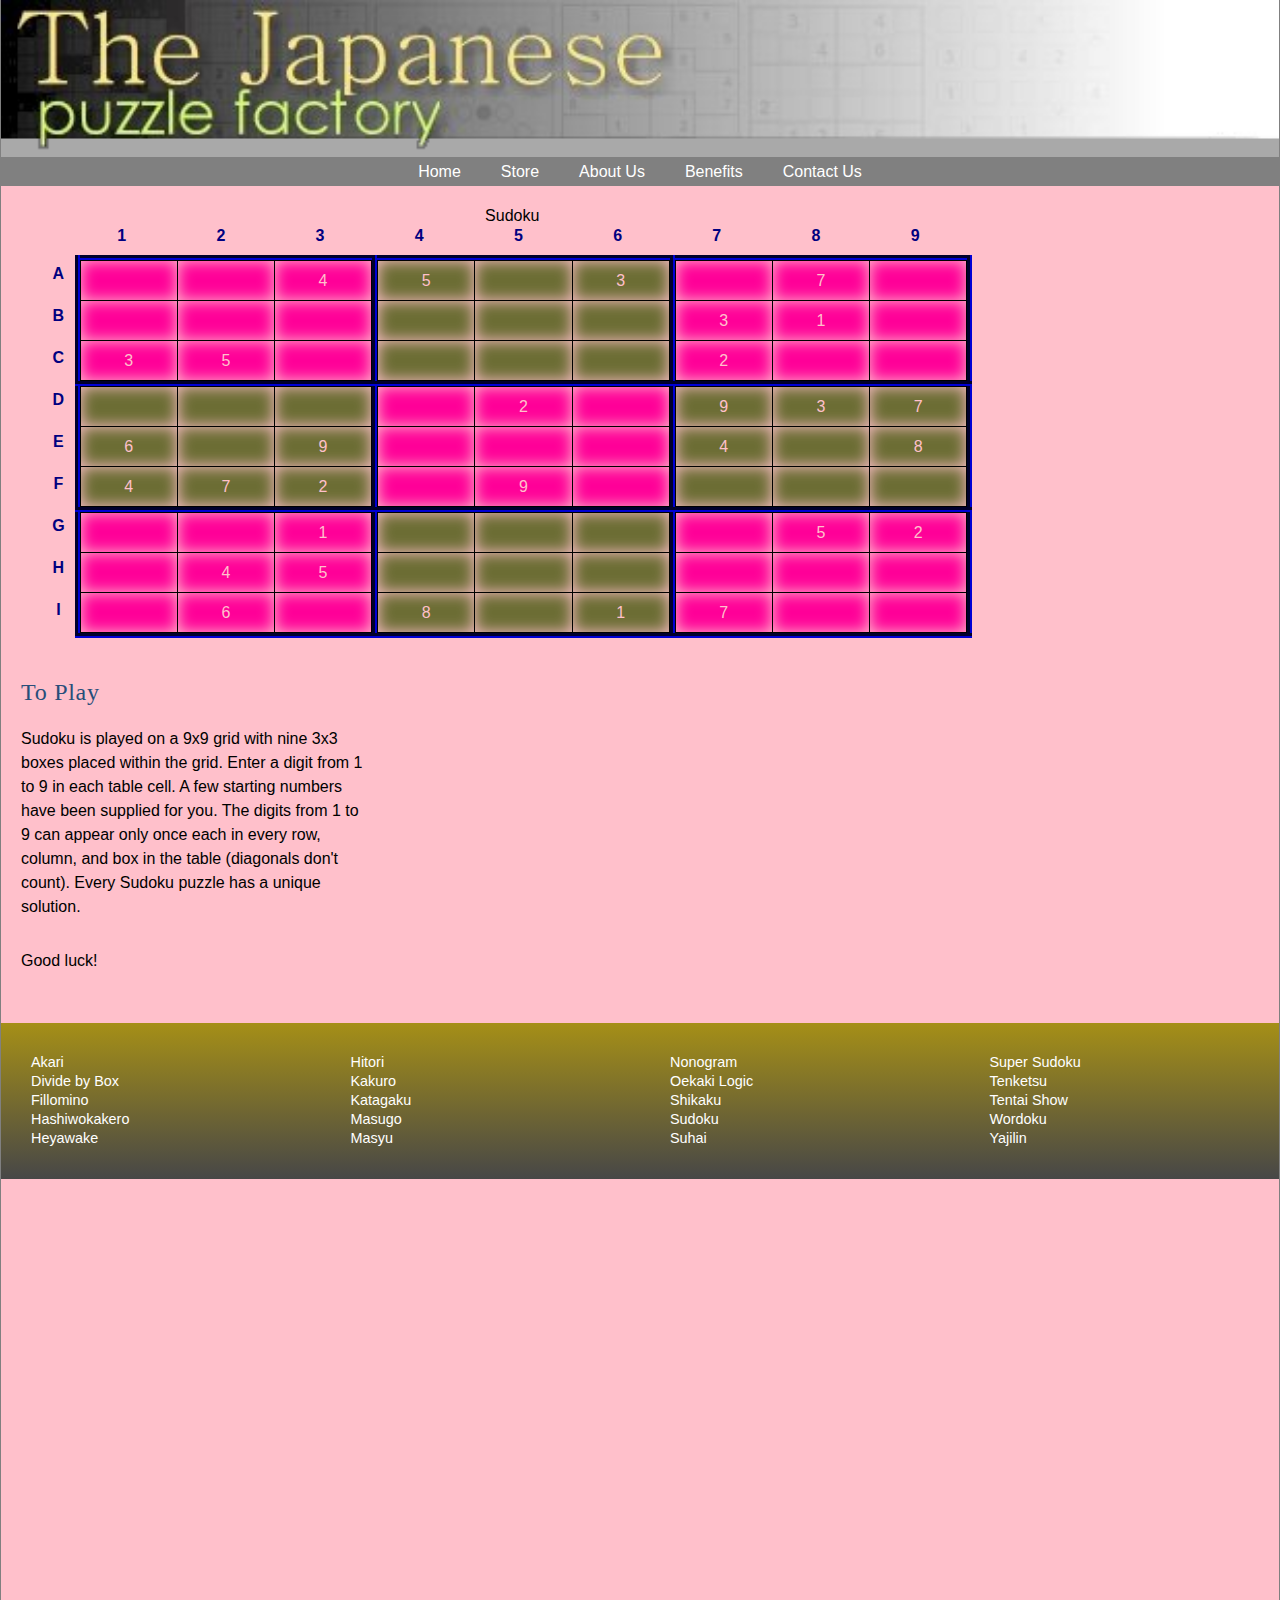
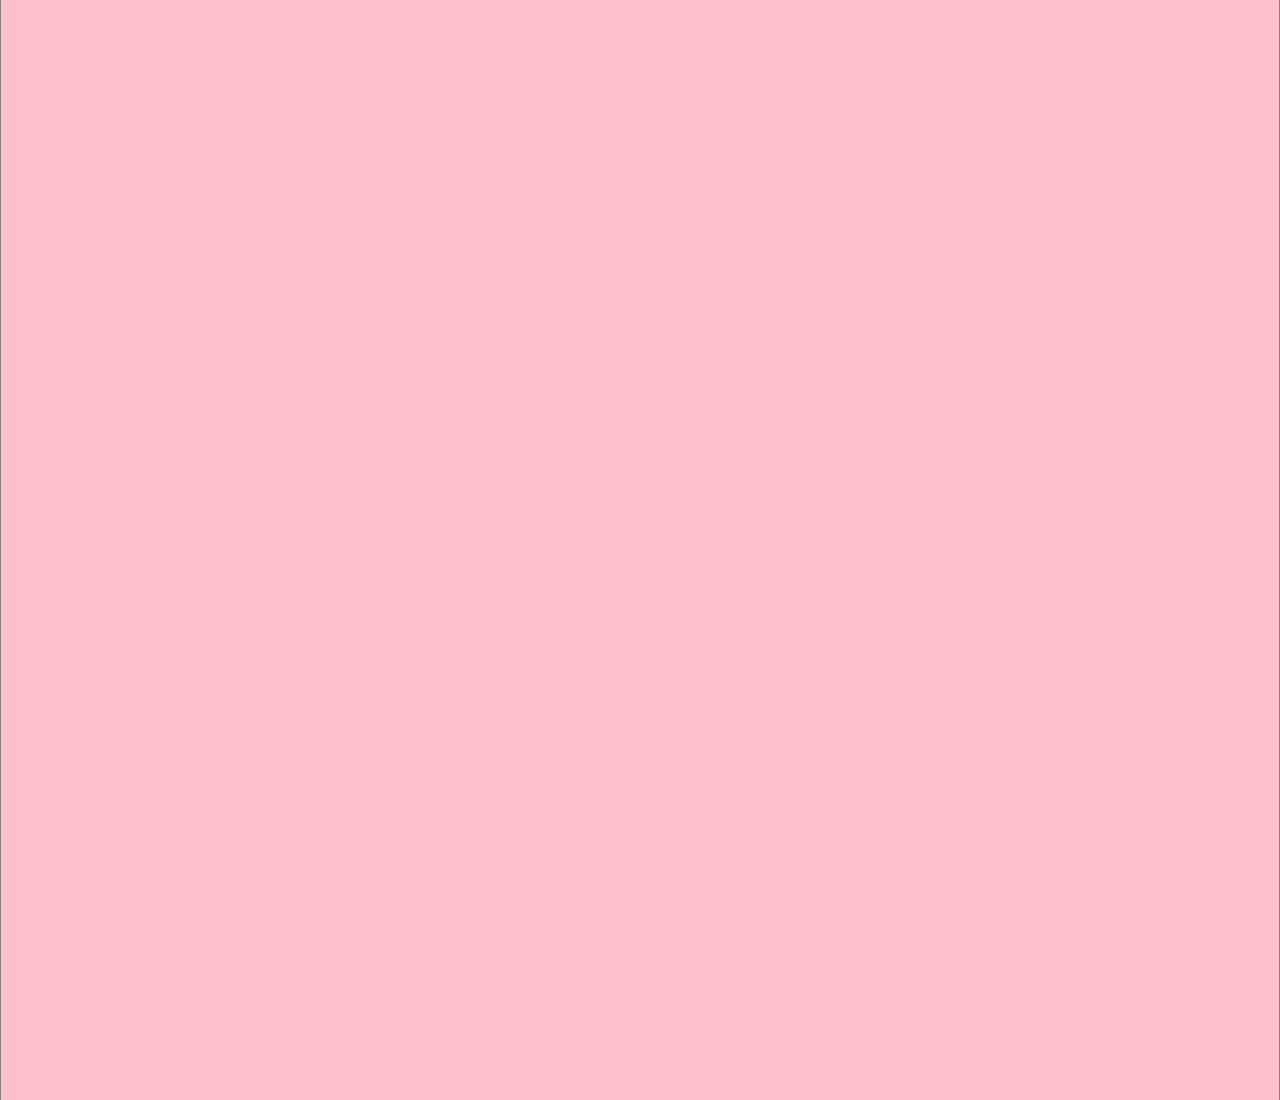
<file: index.html>
<!DOCTYPE html>
<html>
<head>
   <!--
      New Perspectives on HTML5 and CSS3, 7th Edition
      Tutorial 6
      Case Problem 2
	  Course: CIS 181, WW1
	  

      Sudoku Puzzle
      Author: Thalia
      Date:   July 12, 2020

      Filename:   index.html

   -->
   
   <meta charset="utf-8" />
   <meta name="viewport" content="width=device-width, initial-scale=1" />
   <title>The Sudoku Puzzle</title>
   <link href="jpf_reset.css" rel="stylesheet" />
   <link href="jpf_styles.css" rel="stylesheet" />
   <link href="jpf_sudoku.css" rel="stylesheet" />
</head>

<body>
   <header>
      <img src="jpf_logo.png" alt="Japanese Puzzle Factory" id="logoimg" />
      <nav> <a id="navicon" href="#"><img src="jpf_navicon.png" alt="" /></a>
         <ul>
            <li><a href="jpf_sudoku.html">Home</a></li>
            <li><a href="stores.html">Store</a></li>
            <li><a href="aboutUs.html">About Us</a></li>
            <li><a href="benefits.html">Benefits</a></li>
            <li><a href="contactus.html">Contact Us</a></li>
       </ul>
      </nav>
   </header>
   
   <section>
      <table class="spuzzle">
         <caption>
         Sudoku
         </caption>
         <thead>
            <tr>
               <th></th>
               <th>1</th>
               <th>2</th>
               <th>3</th>
               <th>4</th>
               <th>5</th>
               <th>6</th>
               <th>7</th>
               <th>8</th>
               <th>9</th>
            </tr>
         </thead>
         <tbody>
            <tr>
               <th>A</th>
               <td class="greenBox" rowspan="3" colspan="3">
                  <table class="subTable">
                     <tr>
                        <td></td>
                        <td></td>
                        <td>4</td>
                     </tr>
                     <tr>
                        <td></td>
                        <td></td>
                        <td></td>
                     </tr>
                     <tr>
                        <td>3</td>
                        <td>5</td>
                        <td></td>
                     </tr>
                  </table></td>
               <td class="goldBox" rowspan="3" colspan="3">
                  <table class="subTable">
                     <tr>
                        <td>5</td>
                        <td></td>
                        <td>3</td>
                     </tr>
                     <tr>
                        <td></td>
                        <td></td>
                        <td></td>
                     </tr>
                     <tr>
                        <td></td>
                        <td></td>
                        <td></td>
                     </tr>
                  </table></td>
               <td class="greenBox" rowspan="3" colspan="3">
                  <table class="subTable">
                     <tr>
                        <td></td>
                        <td>7</td>
                        <td></td>
                     </tr>
                     <tr>
                        <td>3</td>
                        <td>1</td>
                        <td></td>
                     </tr>
                     <tr>
                        <td>2</td>
                        <td></td>
                        <td></td>
                     </tr>
                  </table></td>
            </tr>
            <tr>
               <th>B</th>
            </tr>
            <tr>
               <th>C</th>
            </tr>
            <tr>
               <th>D</th>
               <td class="goldBox" rowspan="3" colspan="3">
                  <table class="subTable">
                     <tr>
                        <td></td>
                        <td></td>
                        <td></td>
                     </tr>
                     <tr>
                        <td>6</td>
                        <td></td>
                        <td>9</td>
                     </tr>
                     <tr>
                        <td>4</td>
                        <td>7</td>
                        <td>2</td>
                     </tr>
                  </table></td>
               <td class="greenBox" rowspan="3" colspan="3">
                  <table class="subTable">
                     <tr>
                        <td></td>
                        <td>2</td>
                        <td></td>
                     </tr>
                     <tr>
                        <td></td>
                        <td></td>
                        <td></td>
                     </tr>
                     <tr>
                        <td></td>
                        <td>9</td>
                        <td></td>
                     </tr>
                  </table></td>
               <td class="goldBox" rowspan="3" colspan="3">
                  <table class="subTable">
                     <tr>
                        <td>9</td>
                        <td>3</td>
                        <td>7</td>
                     </tr>
                     <tr>
                        <td>4</td>
                        <td></td>
                        <td>8</td>
                     </tr>
                     <tr>
                        <td></td>
                        <td></td>
                        <td></td>
                     </tr>
                  </table></td>
            </tr>
            <tr>
               <th>E</th>
            </tr>
            <tr>
               <th>F</th>
            </tr>
            <tr>
               <th>G</th>
               <td class="greenBox" rowspan="3" colspan="3">
                  <table class="subTable">
                     <tr>
                        <td></td>
                        <td></td>
                        <td>1</td>
                     </tr>
                     <tr>
                        <td></td>
                        <td>4</td>
                        <td>5</td>
                     </tr>
                     <tr>
                        <td></td>
                        <td>6</td>
                        <td></td>
                     </tr>
                  </table></td>
               <td class="goldBox" rowspan="3" colspan="3">
                  <table class="subTable">
                     <tr>
                        <td></td>
                        <td></td>
                        <td></td>
                     </tr>
                     <tr>
                        <td></td>
                        <td></td>
                        <td></td>
                     </tr>
                     <tr>
                        <td>8</td>
                        <td></td>
                        <td>1</td>
                     </tr>
                  </table></td>
               <td class="greenBox" rowspan="3" colspan="3">
                  <table class="subTable">
                     <tr>
                        <td></td>
                        <td>5</td>
                        <td>2</td>
                     </tr>
                     <tr>
                        <td></td>
                        <td></td>
                        <td></td>
                     </tr>
                     <tr>
                        <td>7</td>
                        <td></td>
                        <td></td>
                     </tr>
                  </table></td>
            </tr>
            <tr>
               <th>H</th>
            </tr>
            <tr>
               <th>I</th>
            </tr>
         </tbody>
      </table>
   </section>
   <article>
      <h1>To Play</h1>
      <p>Sudoku is played on a 9x9 grid with nine 3x3 boxes
         placed within the grid. Enter a digit from 1 to 9 in
         each table cell. A few starting numbers have been
         supplied for you. The digits from 1 to 9 can appear
         only once each in every row, column, and box in the
         table (diagonals don't count). Every Sudoku puzzle
         has a unique solution.
      </p>
      <p>Good luck!</p>      
   </article>
      
   <footer>
      <nav>
         <ul>
            <li><a href="#">Akari</a></li>
            <li><a href="#">Divide by Box</a></li>
            <li><a href="#">Fillomino</a></li>
            <li><a href="#">Hashiwokakero</a></li>
            <li><a href="#">Heyawake</a></li>

         </ul>
         <ul>
            <li><a href="#">Hitori</a></li>
            <li><a href="#">Kakuro</a></li>
            <li><a href="#">Katagaku</a></li>
            <li><a href="#">Masugo</a></li>
            <li><a href="#">Masyu</a></li>
         </ul>   
         <ul>
            <li><a href="#">Nonogram</a></li>
            <li><a href="#">Oekaki Logic</a></li>
            <li><a href="#">Shikaku</a></li>
            <li><a href="#">Sudoku</a></li>
            <li><a href="#">Suhai</a></li>
         </ul>  
         <ul>
            <li><a href="#">Super Sudoku</a></li>
            <li><a href="#">Tenketsu</a></li>
            <li><a href="#">Tentai Show</a></li>
            <li><a href="#">Wordoku</a></li>
            <li><a href="#">Yajilin</a></li>         
         </ul>              
      </nav>
   </footer>
      
</body>
</html>
</file>
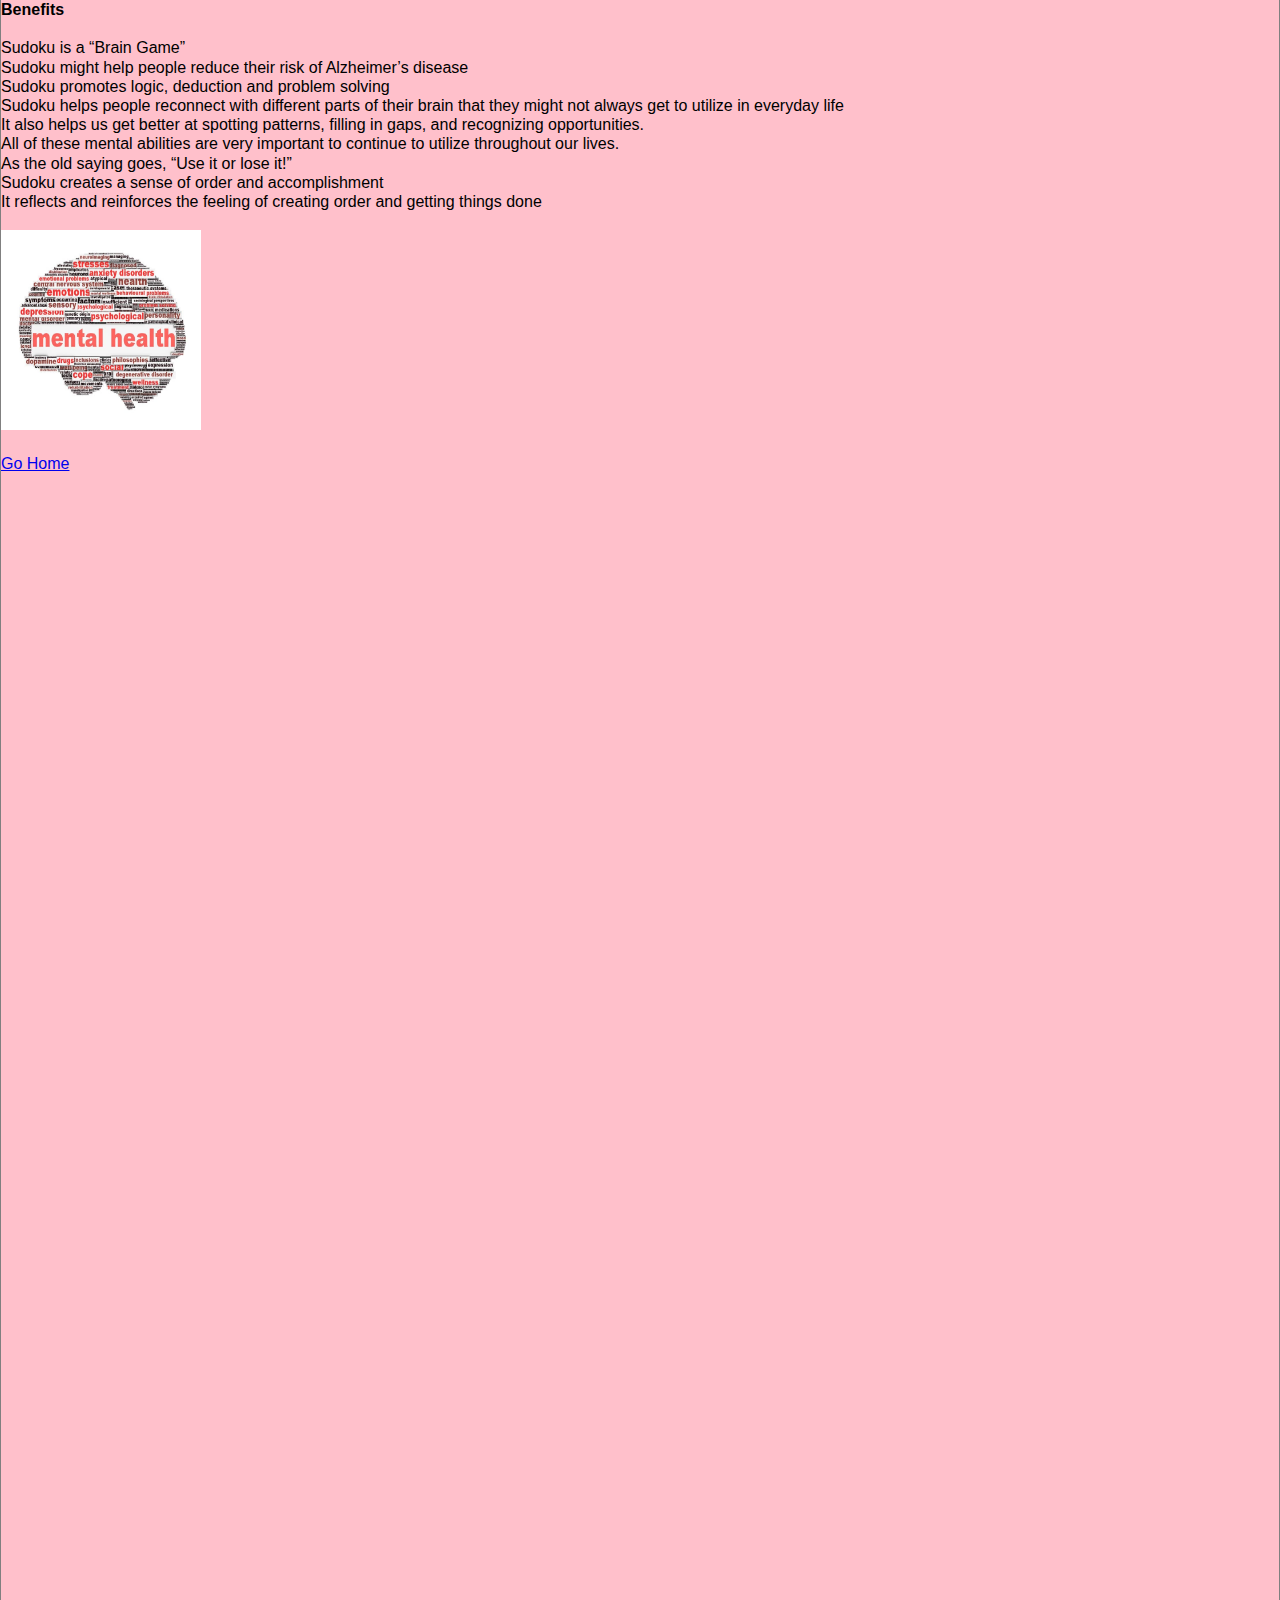
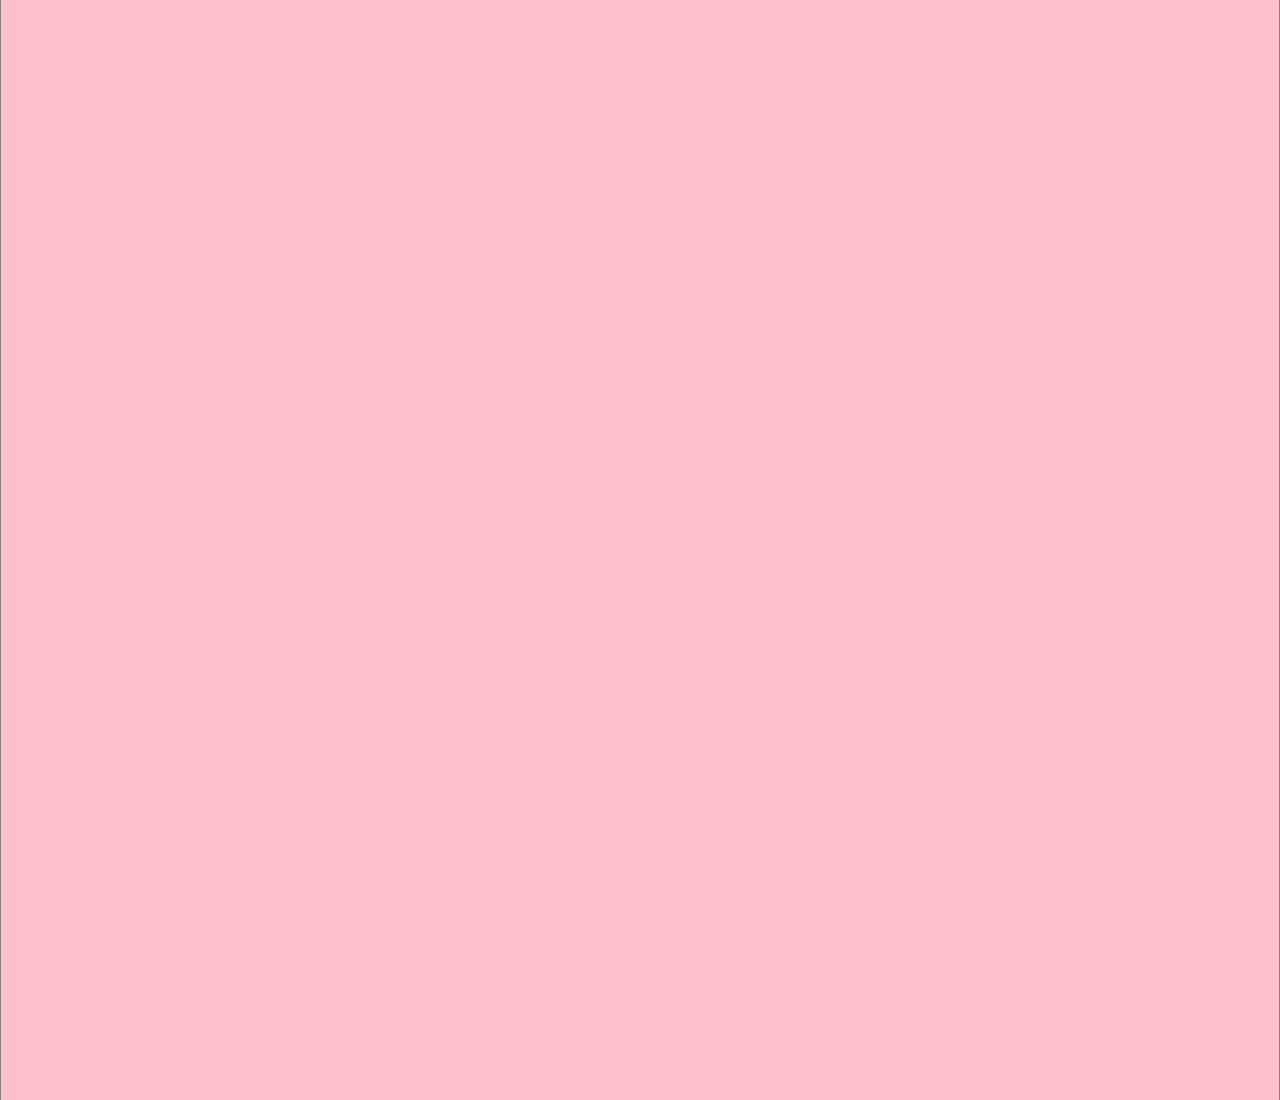
<file: benefits.html>
<!DOCTYPE html>
<html lang="en">
<head>
<title>Benefits</title>
<link href="jpf_reset.css" rel="stylesheet" />
   <link href="jpf_styles.css" rel="stylesheet" />
   <link href="jpf_sudoku.css" rel="stylesheet" />
<meta charset="utf-8">
</head> 
<body background-color: ccffff>
<h2>Benefits</h2>
<br/>
</p>Sudoku is a “Brain Game” </p>
<ul>
<li>Sudoku might help people reduce their risk of Alzheimer’s disease </li>
<li>Sudoku promotes logic, deduction and problem solving </li>
<li>Sudoku helps people reconnect with different parts of their brain that 
they might not always get to utilize in everyday life</li> 
<li>It also helps us get better at spotting patterns, filling in gaps, and recognizing opportunities.<br/> 
All of these mental abilities are very important to continue to utilize throughout our lives. <br/> 
As the old saying goes, “Use it or lose it!”</li>
<li>Sudoku creates a sense of order and accomplishment</li>
<li>It reflects and reinforces the feeling of creating order and getting things done</li>
</ul>
<br/>
<img src="mental-health-integrated-treatment.jpg" height="200" width="200" alt="Mental Health picture">
<br/>
<br/>
<a href="index.html">Go Home</a>
</body>
</html>
</file>
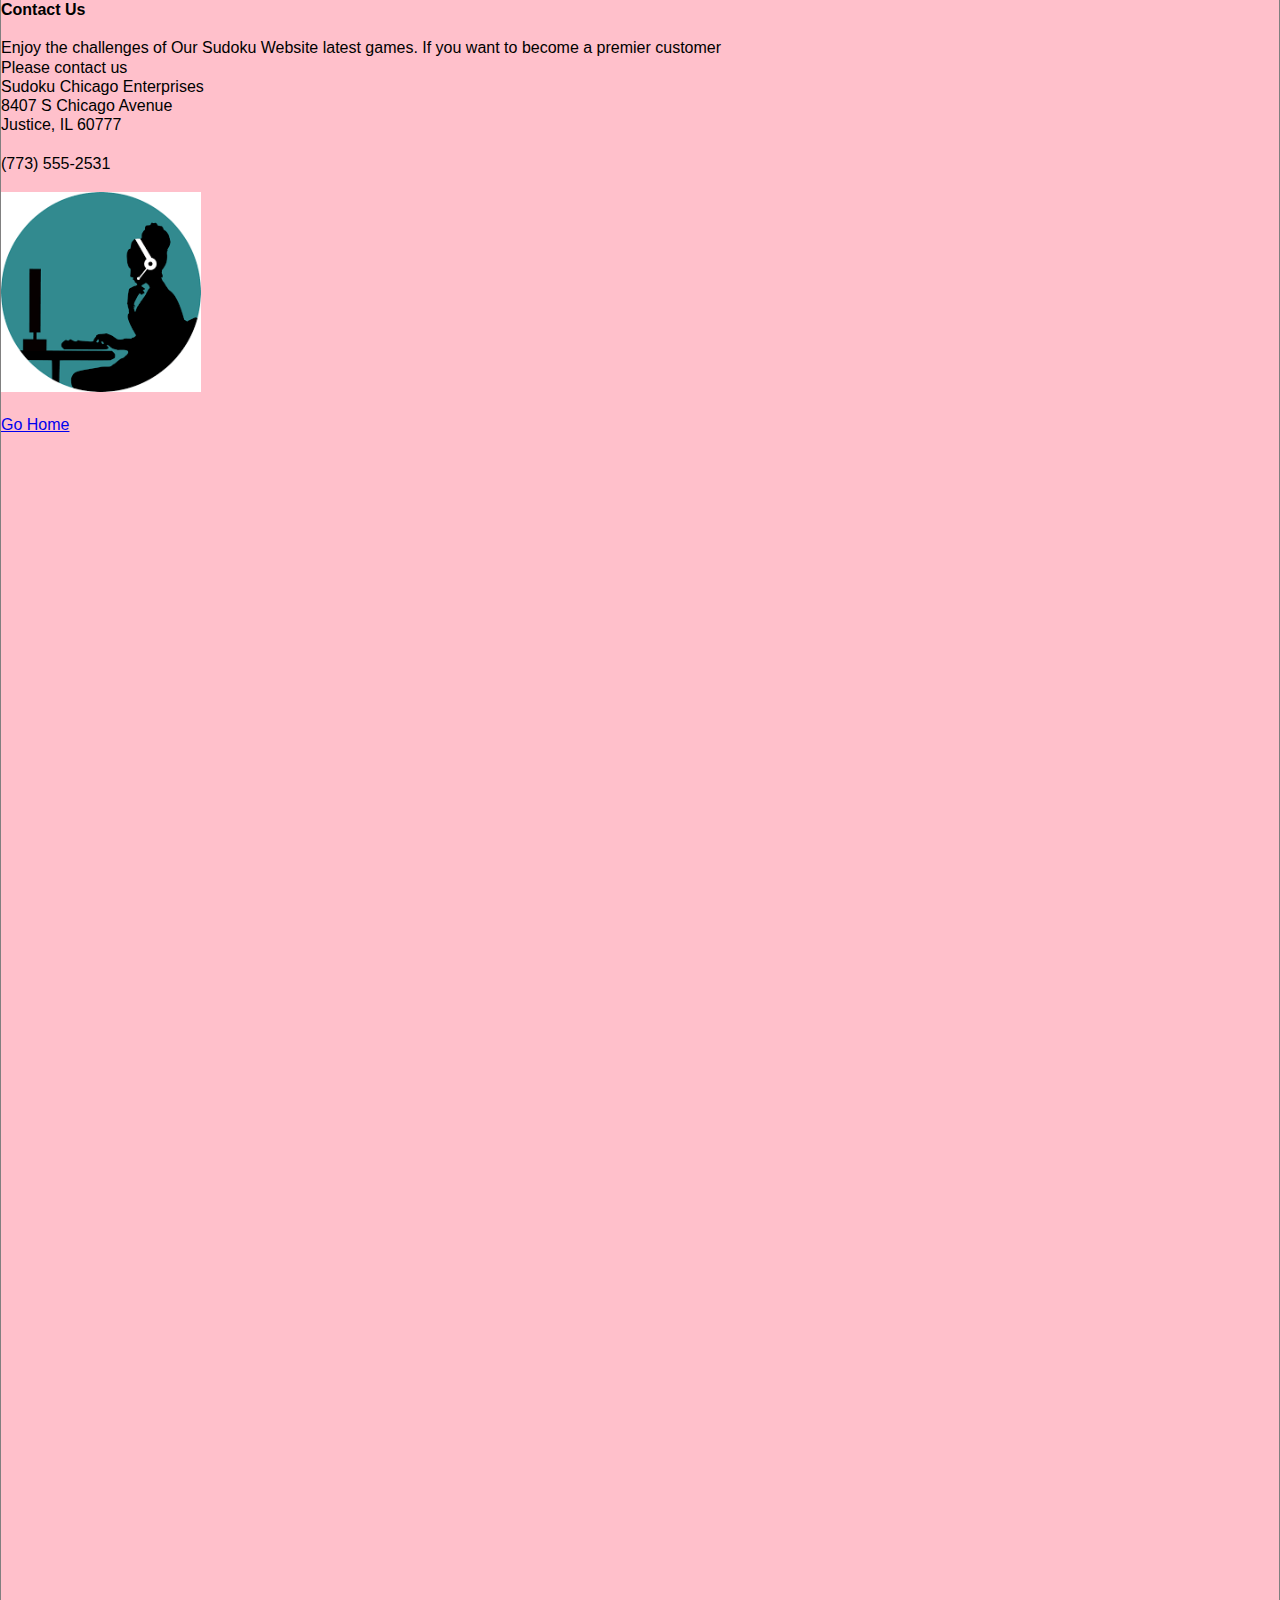
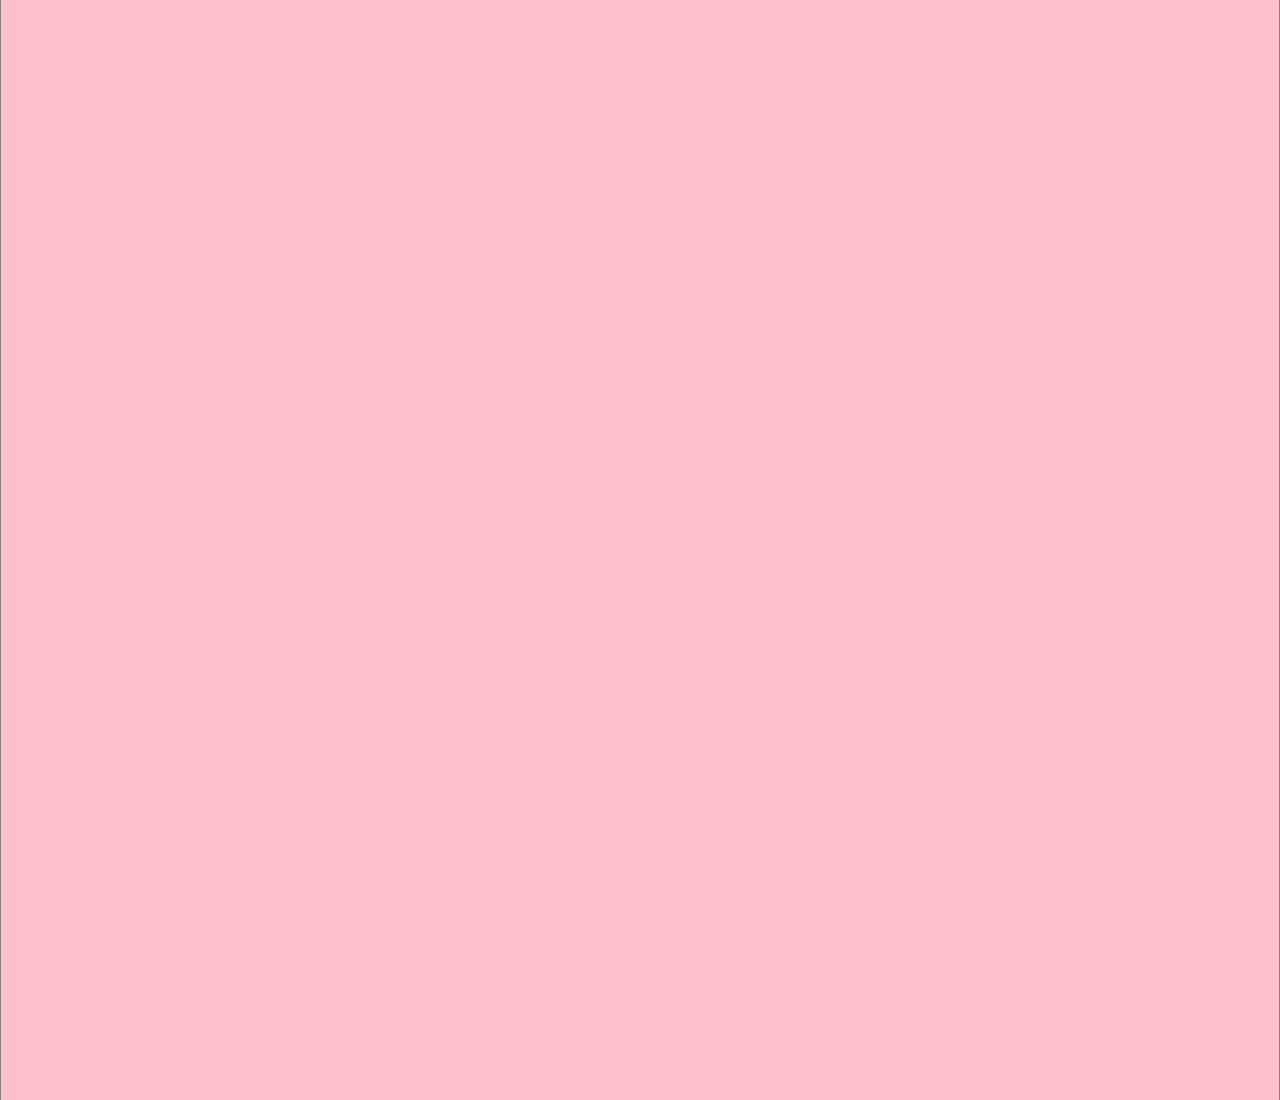
<file: contactUs (1).html>
<!DOCTYPE html>
<html lang="en">
<head>
<title>Contact Us</title>
<link href="jpf_reset.css" rel="stylesheet" />
   <link href="jpf_styles.css" rel="stylesheet" />
   <link href="jpf_sudoku.css" rel="stylesheet" />
<meta charset="utf-8">
</head>
<body>
<h2>Contact Us</h2>
<br/>
<p> Enjoy the challenges of Our Sudoku Website latest games. If you want to become a premier customer <br/> 
Please contact us  <br/>
Sudoku Chicago Enterprises <br/>
8407 S Chicago Avenue <br/>
Justice, IL 60777 <br/>
<br/>
(773) 555-2531
<br/><br/>
<img src="contact.png" height="200" width="200" alt="contact picture">
<br/>
<br/>
<a href="index.html">Go Home</a>
</body>
</html>
</file>
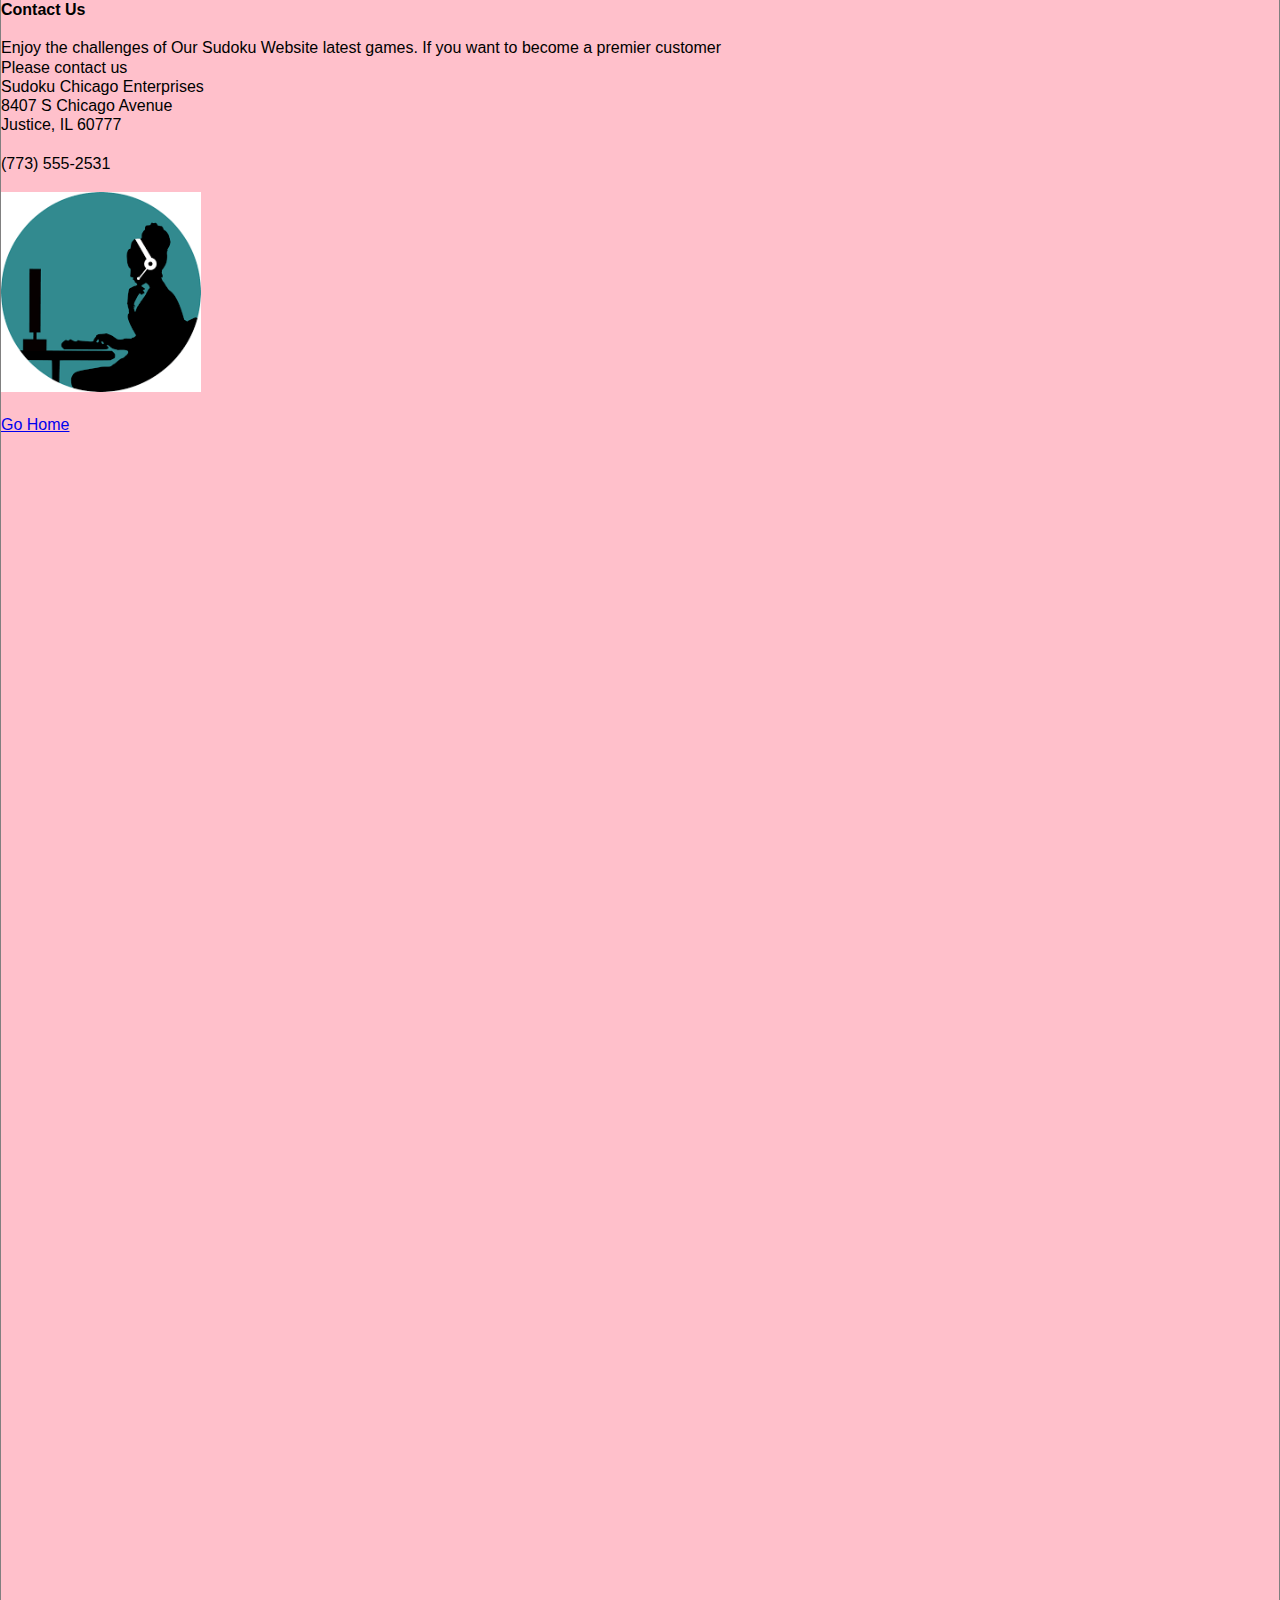
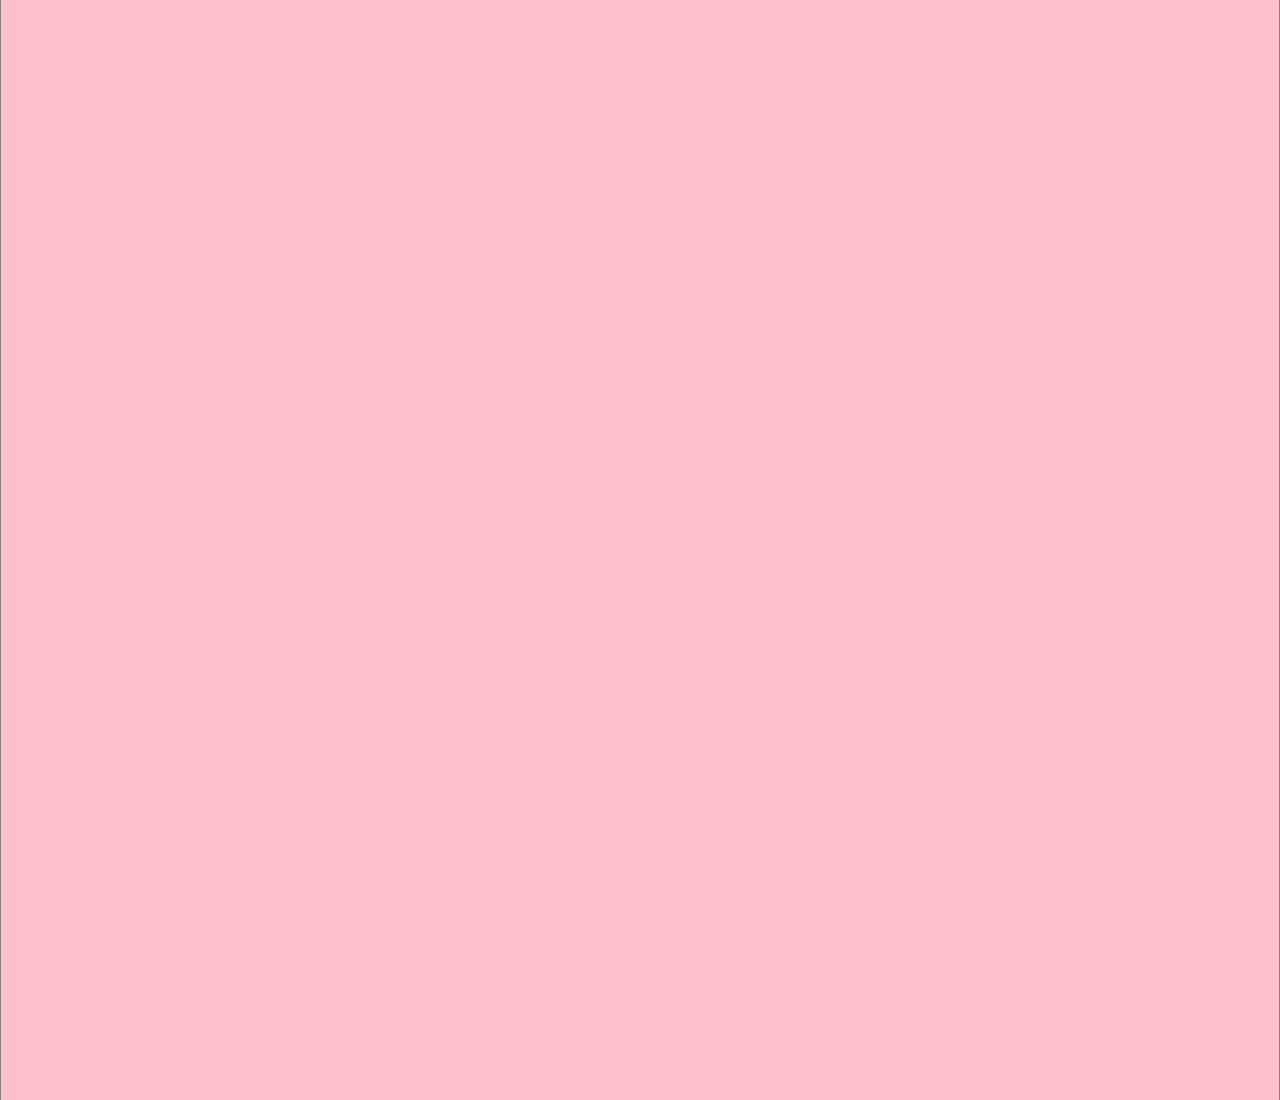
<file: contactus.html>
<!DOCTYPE html>
<html lang="en">
<head>
<title>Contact Us</title>
<link href="jpf_reset.css" rel="stylesheet" />
   <link href="jpf_styles.css" rel="stylesheet" />
   <link href="jpf_sudoku.css" rel="stylesheet" />
<meta charset="utf-8">
</head>
<body>
<h2>Contact Us</h2>
<br/>
<p> Enjoy the challenges of Our Sudoku Website latest games. If you want to become a premier customer <br/> 
Please contact us  <br/>
Sudoku Chicago Enterprises <br/>
8407 S Chicago Avenue <br/>
Justice, IL 60777 <br/>
<br/>
(773) 555-2531
<br/><br/>
<img src="contact.png" height="200" width="200" alt="contact picture">
<br/>
<br/>
<a href="index.html">Go Home</a>
</body>
</html>
</file>
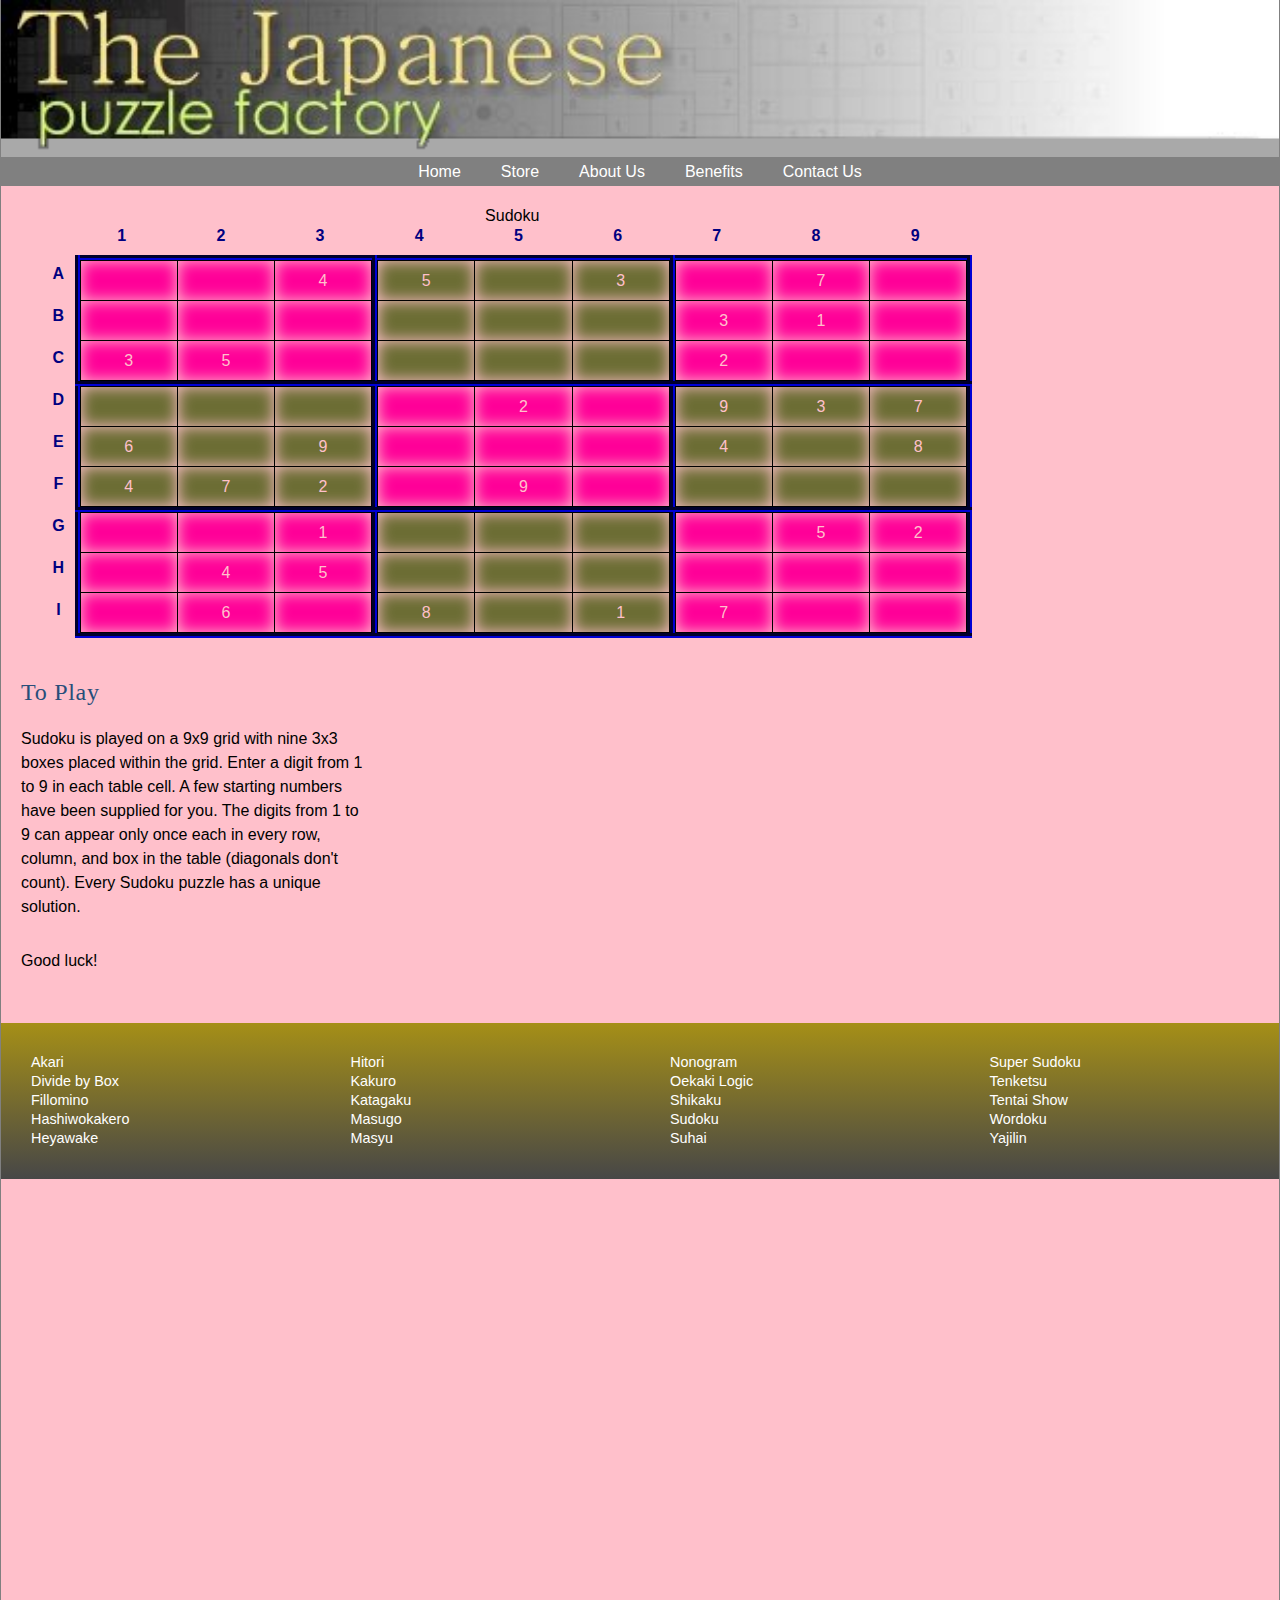
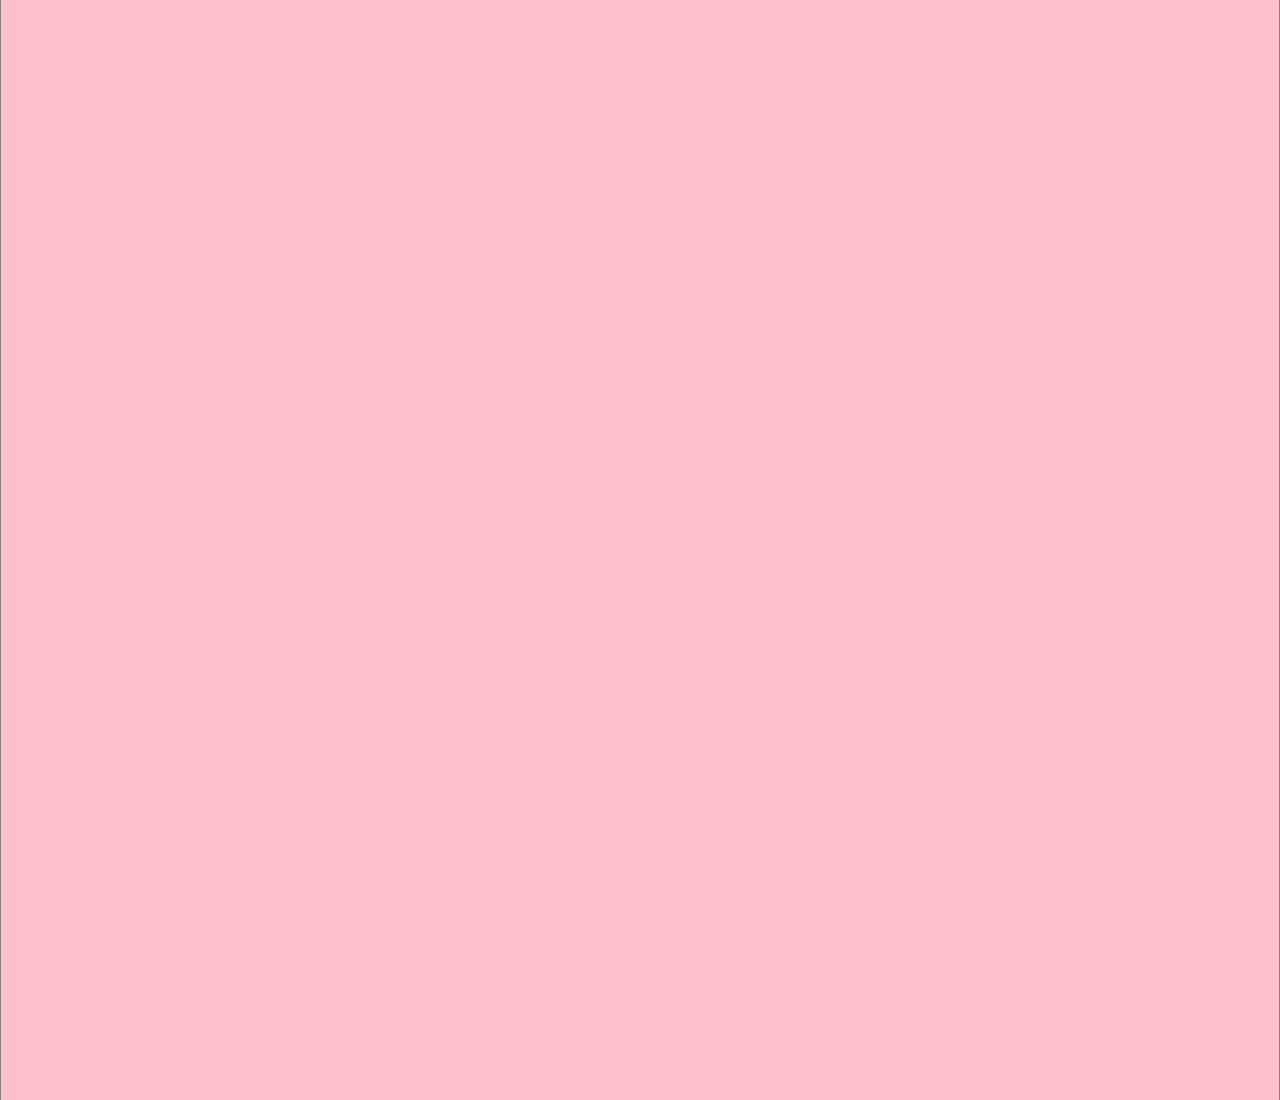
<file: index (1).html>
<!DOCTYPE html>
<html>
<head>
   <!--
      New Perspectives on HTML5 and CSS3, 7th Edition
      Tutorial 6
      Case Problem 2
	  Course: CIS 181, WW1
	  

      Sudoku Puzzle
      Author: Perpetua Ruiz
      Date:   July 1st, 2020

      Filename:   index.html

   -->
   
   <meta charset="utf-8" />
   <meta name="viewport" content="width=device-width, initial-scale=1" />
   <title>The Sudoku Puzzle</title>
   <link href="jpf_reset.css" rel="stylesheet" />
   <link href="jpf_styles.css" rel="stylesheet" />
   <link href="jpf_sudoku.css" rel="stylesheet" />
</head>

<body>
   <header>
      <img src="jpf_logo.png" alt="Japanese Puzzle Factory" id="logoimg" />
      <nav> <a id="navicon" href="#"><img src="jpf_navicon.png" alt="" /></a>
         <ul>
            <li><a href="jpf_sudoku.html">Home</a></li>
            <li><a href="stores.html">Store</a></li>
            <li><a href="aboutUs.html">About Us</a></li>
            <li><a href="benefits.html">Benefits</a></li>
            <li><a href="contactus.html">Contact Us</a></li>
       </ul>
      </nav>
   </header>
   
   <section>
      <table class="spuzzle">
         <caption>
         Sudoku
         </caption>
         <thead>
            <tr>
               <th></th>
               <th>1</th>
               <th>2</th>
               <th>3</th>
               <th>4</th>
               <th>5</th>
               <th>6</th>
               <th>7</th>
               <th>8</th>
               <th>9</th>
            </tr>
         </thead>
         <tbody>
            <tr>
               <th>A</th>
               <td class="greenBox" rowspan="3" colspan="3">
                  <table class="subTable">
                     <tr>
                        <td></td>
                        <td></td>
                        <td>4</td>
                     </tr>
                     <tr>
                        <td></td>
                        <td></td>
                        <td></td>
                     </tr>
                     <tr>
                        <td>3</td>
                        <td>5</td>
                        <td></td>
                     </tr>
                  </table></td>
               <td class="goldBox" rowspan="3" colspan="3">
                  <table class="subTable">
                     <tr>
                        <td>5</td>
                        <td></td>
                        <td>3</td>
                     </tr>
                     <tr>
                        <td></td>
                        <td></td>
                        <td></td>
                     </tr>
                     <tr>
                        <td></td>
                        <td></td>
                        <td></td>
                     </tr>
                  </table></td>
               <td class="greenBox" rowspan="3" colspan="3">
                  <table class="subTable">
                     <tr>
                        <td></td>
                        <td>7</td>
                        <td></td>
                     </tr>
                     <tr>
                        <td>3</td>
                        <td>1</td>
                        <td></td>
                     </tr>
                     <tr>
                        <td>2</td>
                        <td></td>
                        <td></td>
                     </tr>
                  </table></td>
            </tr>
            <tr>
               <th>B</th>
            </tr>
            <tr>
               <th>C</th>
            </tr>
            <tr>
               <th>D</th>
               <td class="goldBox" rowspan="3" colspan="3">
                  <table class="subTable">
                     <tr>
                        <td></td>
                        <td></td>
                        <td></td>
                     </tr>
                     <tr>
                        <td>6</td>
                        <td></td>
                        <td>9</td>
                     </tr>
                     <tr>
                        <td>4</td>
                        <td>7</td>
                        <td>2</td>
                     </tr>
                  </table></td>
               <td class="greenBox" rowspan="3" colspan="3">
                  <table class="subTable">
                     <tr>
                        <td></td>
                        <td>2</td>
                        <td></td>
                     </tr>
                     <tr>
                        <td></td>
                        <td></td>
                        <td></td>
                     </tr>
                     <tr>
                        <td></td>
                        <td>9</td>
                        <td></td>
                     </tr>
                  </table></td>
               <td class="goldBox" rowspan="3" colspan="3">
                  <table class="subTable">
                     <tr>
                        <td>9</td>
                        <td>3</td>
                        <td>7</td>
                     </tr>
                     <tr>
                        <td>4</td>
                        <td></td>
                        <td>8</td>
                     </tr>
                     <tr>
                        <td></td>
                        <td></td>
                        <td></td>
                     </tr>
                  </table></td>
            </tr>
            <tr>
               <th>E</th>
            </tr>
            <tr>
               <th>F</th>
            </tr>
            <tr>
               <th>G</th>
               <td class="greenBox" rowspan="3" colspan="3">
                  <table class="subTable">
                     <tr>
                        <td></td>
                        <td></td>
                        <td>1</td>
                     </tr>
                     <tr>
                        <td></td>
                        <td>4</td>
                        <td>5</td>
                     </tr>
                     <tr>
                        <td></td>
                        <td>6</td>
                        <td></td>
                     </tr>
                  </table></td>
               <td class="goldBox" rowspan="3" colspan="3">
                  <table class="subTable">
                     <tr>
                        <td></td>
                        <td></td>
                        <td></td>
                     </tr>
                     <tr>
                        <td></td>
                        <td></td>
                        <td></td>
                     </tr>
                     <tr>
                        <td>8</td>
                        <td></td>
                        <td>1</td>
                     </tr>
                  </table></td>
               <td class="greenBox" rowspan="3" colspan="3">
                  <table class="subTable">
                     <tr>
                        <td></td>
                        <td>5</td>
                        <td>2</td>
                     </tr>
                     <tr>
                        <td></td>
                        <td></td>
                        <td></td>
                     </tr>
                     <tr>
                        <td>7</td>
                        <td></td>
                        <td></td>
                     </tr>
                  </table></td>
            </tr>
            <tr>
               <th>H</th>
            </tr>
            <tr>
               <th>I</th>
            </tr>
         </tbody>
      </table>
   </section>
   <article>
      <h1>To Play</h1>
      <p>Sudoku is played on a 9x9 grid with nine 3x3 boxes
         placed within the grid. Enter a digit from 1 to 9 in
         each table cell. A few starting numbers have been
         supplied for you. The digits from 1 to 9 can appear
         only once each in every row, column, and box in the
         table (diagonals don't count). Every Sudoku puzzle
         has a unique solution.
      </p>
      <p>Good luck!</p>      
   </article>
      
   <footer>
      <nav>
         <ul>
            <li><a href="#">Akari</a></li>
            <li><a href="#">Divide by Box</a></li>
            <li><a href="#">Fillomino</a></li>
            <li><a href="#">Hashiwokakero</a></li>
            <li><a href="#">Heyawake</a></li>

         </ul>
         <ul>
            <li><a href="#">Hitori</a></li>
            <li><a href="#">Kakuro</a></li>
            <li><a href="#">Katagaku</a></li>
            <li><a href="#">Masugo</a></li>
            <li><a href="#">Masyu</a></li>
         </ul>   
         <ul>
            <li><a href="#">Nonogram</a></li>
            <li><a href="#">Oekaki Logic</a></li>
            <li><a href="#">Shikaku</a></li>
            <li><a href="#">Sudoku</a></li>
            <li><a href="#">Suhai</a></li>
         </ul>  
         <ul>
            <li><a href="#">Super Sudoku</a></li>
            <li><a href="#">Tenketsu</a></li>
            <li><a href="#">Tentai Show</a></li>
            <li><a href="#">Wordoku</a></li>
            <li><a href="#">Yajilin</a></li>         
         </ul>              
      </nav>
   </footer>
      
</body>
</html>
</file>
<file: jpf_styles.css>
@charset "utf-8";


/*
   New Perspectives on HTML5 and CSS3, 7th Edition
   Tutorial 6
   Case Problem 2

   The Japanese Puzzle Factory General Style Sheet
  
   Filename:         jpf_styles.css

*/


/* HTML and Body styles */

html {
   background: rgb(242, 228, 153);
   font-family: Verdana, Geneva, sans-serif;
   height: 300%;
}

body {
   background-color: pink;
   box-shadow: rgb(51, 51, 51) 10px 0px 40px, rgb(51, 51, 51) -10px 0px 40px;
   border-left: 1px solid gray;
   border-right: 1px solid gray;
   min-height: 100%;   
   margin: 0px auto;
   min-width: 400px;
   max-width: auto;   
   width: 100%; 
}


/* Header styles */

header {
   background: gray;
}

header img#logoimg {
   display: block;
   width: 100%;
}

/* Navigation list styles */

header nav ul {
   width: 100%;
}

header nav ul li {
   font-size: 1em;   
}

header nav ul li a {
   color: white;
   display: block;
   padding: 5px 20px;
   width: 100%;
}

header nav ul li a:hover {
   color: rgb(214, 237, 129);
}

a#navicon {
   display: none;
}

/* Article Styles */

article {
   width: 30%;
   padding: 20px;
   float: left;
}

article h1 {
   color: rgb(40, 78, 122);
   font-family: Cambria, "Hoefler Text", "Liberation Serif", Times, "Times New Roman", serif;
   font-weight: normal;
   font-size: 1.5em;
   letter-spacing: 0.03em;
   line-height: 1.2em;
   margin-bottom: 20px;
}

article p {
   line-height: 1.5;
   margin-bottom: 30px;
}

/* Section Styles */

section {
   padding: 20px 0px;
   float: left;
   width: 80%;
}

/* Footer styles */   

footer {
   clear: both;
   color: pink;    
   background: linear-gradient(to bottom, rgb(165, 143, 23),  rgb(71, 71, 71));
   font-size: 0.9em;  
   font-style: normal;
   width: 100%;
}

footer nav ul {
   float: left;
   padding: 30px;
   width: 25%;
}

footer nav ul a {
   color: white;
}

footer nav ul a:hover {
   text-decoration: underline;
}



footer::after {
   display: table;
   content: "";
   clear: both;
}

/* ===============================
   Mobile Styles: 0px to 640px 
   ===============================
*/
@media only screen and (max-width: 640px) {

   
   a#navicon {
      display: block;
   }
   
   header nav {
      padding-bottom: 15px;
   }
   
   header nav ul {
      display: none;
   }
   
   header nav ul li {
      font-size: 1em;
      line-height: 1.3em;
      height: 1.3em;
   }
   
   a#navicon:hover+ul, header nav ul:hover {
      display: block;
   }
   
   header img#logoimg {
      width: 100%;
   }
   
   section, article {
      width: 100%;
   }
}

/* =============================================
   Tablet and Desktop Styles: greater than 640px
   =============================================
*/
@media only screen and (min-width: 641px) {
    
   header nav ul {
      display: -webkit-flex;
      display: flex;
      -webkit-flex-flow: row nowrap;
      flex-flow: row nowrap;
      -webkit-justify-content: center;
      justify-content: center;
   }
   
   header nav ul li {
      -webkit-flex: 0 1 auto;
      flex: 0 1 auto;
   }
}
</file>
<file: jpf_sudoku.css>
@charset "utf-8";

/*
   New Perspectives on HTML5 and CSS3, 7th Edition
   Tutorial 6
   Case Problem 2

   Sudoku Style Sheet
   Author: Rebecca Peretz
   Date:   2018-03-01

   Filename:         jpf_sudoku.css

*/

/* Table Styles */

table.spuzzle          {
   border-collapse: collapse;  
   margin: 0px auto;
   width: 90%;    
}

td {
   border: 5px outset Navy;
   width: 33.3%;
}

th {
   color: Navy;
   padding-right: 10px;
   padding-bottom: 10px;
}



/* Inner Table Styles */

table.subTable         {
   border-collapse: collapse;
   width: 100%;
}

table.subTable td {
   box-shadow: inset 0px 0px 15px;   
   border: 1px solid black; 
   color: pink; 
   height: 40px;   
   text-align: center;
   vertical-align: middle; 
}


td.goldBox td {
   background: rgb(108, 109, 52);
}

td.greenBox td {
   background: rgb(255,0, 152);

}
</file>
